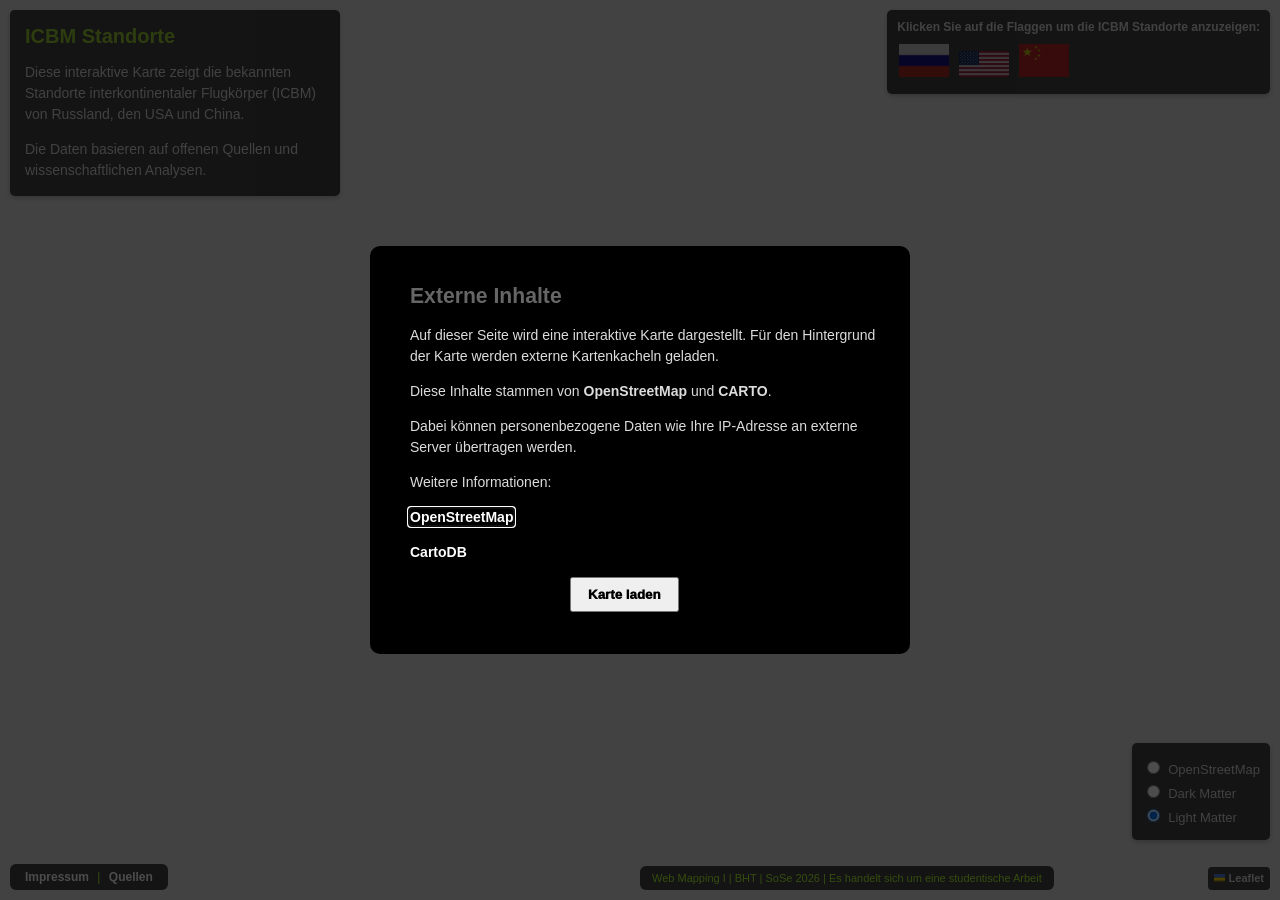
<file: index.html>
html<!DOCTYPE html>
<html lang="de">

<head>

  <meta charset="UTF-8">
  <meta name="viewport" content="width=device-width, initial-scale=1.0">
  <meta name="referrer" content="origin">

  <title>ICBM Silos</title>

  <!-- Leaflet -->
  <link rel="stylesheet" href="leaflet/leaflet.css">
  <script src="leaflet/leaflet.js"></script>
  

  <!-- Marker Cluster -->
  <link rel="stylesheet" href="Leaflet_markercluster/dist/MarkerCluster.css">
  <link rel="stylesheet" href="Leaflet_markercluster/dist/MarkerCluster.Default.css">
  <script src="Leaflet_markercluster/dist/leaflet.markercluster-src.js"></script>

  <!-- CSS -->
  <link rel="stylesheet" href="style.css">

  <!-- Cookie -->
  <script src="dialog.js" defer></script>

</head>

<body>

  <!-- Karte -->
  <div id="map"></div>

  <!-- Titel -->
  <div class="title-box">
    <h1>ICBM Standorte</h1>
    <p>Diese interaktive Karte zeigt die bekannten Standorte interkontinentaler Flugkörper (ICBM) von Russland, den USA und China.</p>
    <p>Die Daten basieren auf offenen Quellen und wissenschaftlichen Analysen.</p>
  </div>

  <!-- Flag Control -->
  <div class="flag-control">
    <label class="flag-control-label">Klicken Sie auf die Flaggen um die ICBM Standorte anzuzeigen:</label>
    <img src="flags/rus_flag.png" id="rusflag" alt="Russian Layer Toggle" title="Russische ICBM Basen anzeigen">
    <img src="flags/usa_flag.png" id="usaflag" alt="USA Layer Toggle" title="US ICBM Basen anzeigen">
    <img src="flags/chn_flag.png" id="chnflag" alt="Chinese Layer Toggle" title="Chinesische ICBM Basen anzeigen">
  </div>

  <!-- BaseLayer Control -->
  <div class="baselayer-control">
    <label>
      <input type="radio" name="baselayer" value="osm" id="baselayer-osm"> OpenStreetMap
    </label>
    <label>
      <input type="radio" name="baselayer" value="dark" id="baselayer-dark" checked> Dark Matter
    </label>
    <label>
      <input type="radio" name="baselayer" value="light" id="baselayer-light" checked> Light Matter
    </label>
  </div>

  <div class="student-work-info">
  Web Mapping I | BHT | SoSe 2026 | Es handelt sich um eine studentische Arbeit
  </div>

  <!-- Zustimmung zur Datenverarbeitung und Cookie -->
  <dialog id="mydialog">

    <form method="dialog">

      <h2>
        Externe Inhalte
      </h2>

      <p>
        Auf dieser Seite wird eine interaktive Karte dargestellt.
        Für den Hintergrund der Karte werden externe Kartenkacheln geladen.
      </p>

      <p>
        Diese Inhalte stammen von
        <em>OpenStreetMap</em> und <em>CARTO</em>.
      </p>

      <p>
        Dabei können personenbezogene Daten wie Ihre IP-Adresse
        an externe Server übertragen werden.
      </p>

      <p>
        Weitere Informationen:
      </p>

      <p>
        <a href="https://www.openstreetmap.org/about"
           target="_blank"
           rel="noopener noreferrer">
          OpenStreetMap
        </a>
      </p>

      <p>
        <a href="https://github.com/CartoDB/basemap-styles"
           target="_blank"
           rel="noopener noreferrer">
          CartoDB
        </a>
      </p>

      <button id="okmap" type="button">
        Karte laden
      </button>

    </form>

  </dialog>

  <!-- Footer -->
  <footer>
    <a href="impressum.html">Impressum</a> |
    <a href="quellen.html">Quellen</a>
  </footer>

  <!-- GeoJSON Daten geladen als JavaScript-->
  <script src="Geodata/rusII.js"></script>
  <script src="Geodata/usaII.js"></script>
  <script src="Geodata/chnII.js"></script>
  <script src="Geodata/NaturalEarth_Borders/rus_usa_chn_borders.js"></script>

  <script>

// Initialisierung der Karte

    window.map = L.map('map', {
      maxBounds: [[-90, -180], [90, 180]]
    });

// Laden der Tilelayer

    window.osm = L.tileLayer(
      'https://tile.openstreetmap.org/{z}/{x}/{y}.png',
      {
        maxZoom: 19,
        attribution: '&copy; OpenStreetMap-Mitwirkende'
      }
    );

    window.darkMatter = L.tileLayer(
      'https://{s}.basemaps.cartocdn.com/dark_all/{z}/{x}/{y}{r}.png',
      {
        maxZoom: 20,
        subdomains: 'abcd',
        attribution: '&copy; OpenStreetMap-Mitwirkende &copy; CARTO'
      }
    );

    window.lightMatter = L.tileLayer(
      'https://{s}.basemaps.cartocdn.com/light_all/{z}/{x}/{y}{r}.png',
      {
        maxZoom: 20,
        subdomains: 'abcd',
        attribution: '&copy; OpenStreetMap-Mitwirkende &copy; CARTO'
      }
    );

// Laden der Datei mit den Länderpolygonen

    const rusBorderLayer = L.geoJSON(bordermap, {

      filter: function(feature) {
        return feature.properties.NAME === "Russia";
      },

      style: {
        color: "red",
        weight: 2,
        fillOpacity: 0.1
      }

    });

    const chnBorderLayer = L.geoJSON(bordermap, {

      filter: function(feature) {
        return feature.properties.NAME === "China";
      },

      style: {
        color: "yellow",
        weight: 2,
        fillOpacity: 0.1
      }

    });

    const usaBorderLayer = L.geoJSON(bordermap, {

      filter: function(feature) {
        return feature.properties.NAME === "United States of America";
      },

      style: {
        color: "blue",
        weight: 2,
        fillOpacity: 0.1
      }

    });

// Russische ICBM Punkte

    const rusicbm = L.geoJSON(rus2, {

      pointToLayer(feature, latlng) {
        return L.marker(latlng);
      },

      onEachFeature(feature, layer) {

        const location = feature.properties.Location || "Unknown location";

// Funktionalität um Abkürzungen auf der Karte auszuschreiben

        let name = feature.properties.Unit || "ICBM site";

        if (name.endsWith("GMD")) {
          name = name.replace(/\bGMD\b/, "Guards Missile Division");
        }
        else if (name.endsWith("MD")) {
          name = name.replace(/\bMD\b/, "Missile Division");
        }

        let subunit = feature.properties.Subunit || "";

        if (subunit.endsWith("GMR")) {
          subunit = subunit.replace(/\bGMR\b/, "Guards Missile Regiment");
        }
        else if (subunit.endsWith("MR")) {
          subunit = subunit.replace(/\bMR\b/, "Missile Regiment");
        }

        const weapon = feature.properties.weapon || "";
        const count = feature.properties.count || "unknown number";

        let type = feature.properties.type || "";

        if (type === "tel") {
          type = "Road mobile, TEL";
        }
        else if (type === "silo") {
          type = "Silo-based";
        }

        layer.bindPopup(
          "<b>" + name + "</b><br>" +
          subunit + "<br>" +
          count + "x " + weapon + "<br>" +
          type + "<br><br>" +
          "<b>Base:</b> " + location
        );

      }

    });

// US ICBM Punkte

    const usicbm = L.geoJSON(usa2, {

      pointToLayer(feature, latlng) {
        return L.marker(latlng);
      },

      onEachFeature(feature, layer) {

        const location = feature.properties.Location || "Unknown location";

        const name = feature.properties.Unit || "ICBM site";
        const subunit = feature.properties.Subunit || "";
        const weapon = feature.properties.weapon || "";
        const count = feature.properties.count || "unknown number";

        let type = feature.properties.type || "";

        if (type === "tel") {
          type = "Road mobile, TEL";
        }
        else if (type === "silo") {
          type = "Silo-based";
        }

        layer.bindPopup(
          "<b>" + name + "</b><br>" +
          subunit + "<br>" +
          count + "x " + weapon + "<br>" +
          type + "<br><br>" +
          "<b>Base:</b> " + location
        );

      }

    });

// Chinesische ICBM Punkte

    const chnicbm = L.geoJSON(chn2, {

      pointToLayer(feature, latlng) {
        return L.marker(latlng);
      },

       onEachFeature(feature, layer) {

        const location = feature.properties.location || "Unknown location";

        const name = feature.properties.unit || "ICBM site";
        const subunit = feature.properties.subunit || "";
        const weapon = feature.properties.weapon || "";
        const count = feature.properties.count || "unknown number";

        let type = feature.properties.type || "";

        if (type === "tel") {
          type = "Road mobile, TEL";
        }
        else if (type === "silo") {
          type = "Silo-based";
        }

        layer.bindPopup(
          "<b>" + name + "</b><br>" +
          subunit + "<br>" +
          count + " x " + weapon + "<br>" +
          type + "<br><br>" +
          "<b>Base:</b> " + location
        );

      }

    });

// Gruppierung der MarkerClusterGruppen

    const icbmrus = L.markerClusterGroup();
    const icbmus = L.markerClusterGroup();
    const icbmch = L.markerClusterGroup();

// Layer mit den Clustergruppen

    icbmrus.addLayer(rusicbm);
    icbmus.addLayer(usicbm);
    icbmch.addLayer(chnicbm);

// Kombination der Grenzen des Landes mit den Raketenstandorten, um beide gemeinsam ansprechen zu können

    const russianLayer = L.layerGroup([
      icbmrus,
      rusBorderLayer
    ]);

    const chineseLayer = L.layerGroup([
      icbmch,
      chnBorderLayer
    ]);

    const usaLayer = L.layerGroup([
      icbmus,
      usaBorderLayer
    ]);

// Funktionalität um zu testen ob der Kartencontent geladen wurde

    window.mapInitialized = false;

    window.loadMapContent = function () {

      if (window.mapInitialized) {
        return;
      }

      window.mapInitialized = true;

// Base Layer Standardmäßig dark Matter

      darkMatter.addTo(map);

      // Fit map to all markers
      const allGroups = L.featureGroup([
        icbmrus,
        icbmus,
        icbmch
      ]);

      map.fitBounds(allGroups.getBounds());

      // Wait for rendering
      setTimeout(() => {
        map.invalidateSize();
      }, 200);

    };

// Kontrollbuttons für die Auswahl der Informationslayer über Flaggen die angecklickt werden

    document.getElementById('rusflag').onclick = function () {
      if (map.hasLayer(russianLayer)) {
        map.removeLayer(russianLayer);
      } else {
        map.addLayer(russianLayer);
      }
    };

    document.getElementById('usaflag').onclick = function () {
      if (map.hasLayer(usaLayer)) {
        map.removeLayer(usaLayer);
      } else {
        map.addLayer(usaLayer);
      }
    };

    document.getElementById('chnflag').onclick = function () {
      if (map.hasLayer(chineseLayer)) {
        map.removeLayer(chineseLayer);
      } else {
        map.addLayer(chineseLayer);
      }
    };

// Kontrolle der unterschiedlichen Kartenbaselayer

    function switchBaseLayer(newLayer) {
      // Remove all base layers
      if (map.hasLayer(osm)) map.removeLayer(osm);
      if (map.hasLayer(darkMatter)) map.removeLayer(darkMatter);
      if (map.hasLayer(lightMatter)) map.removeLayer(lightMatter);
      

      map.addLayer(newLayer);
    }

    document.getElementById('baselayer-osm').addEventListener('change', function() {
      if (this.checked) {
        switchBaseLayer(osm);
      }
    });

    document.getElementById('baselayer-dark').addEventListener('change', function() {
      if (this.checked) {
        switchBaseLayer(darkMatter);
      }
    });

    document.getElementById('baselayer-light').addEventListener('change', function() {
      if (this.checked) {
        switchBaseLayer(lightMatter);
      }
    });
  </script>

</body>

</html>
</file>
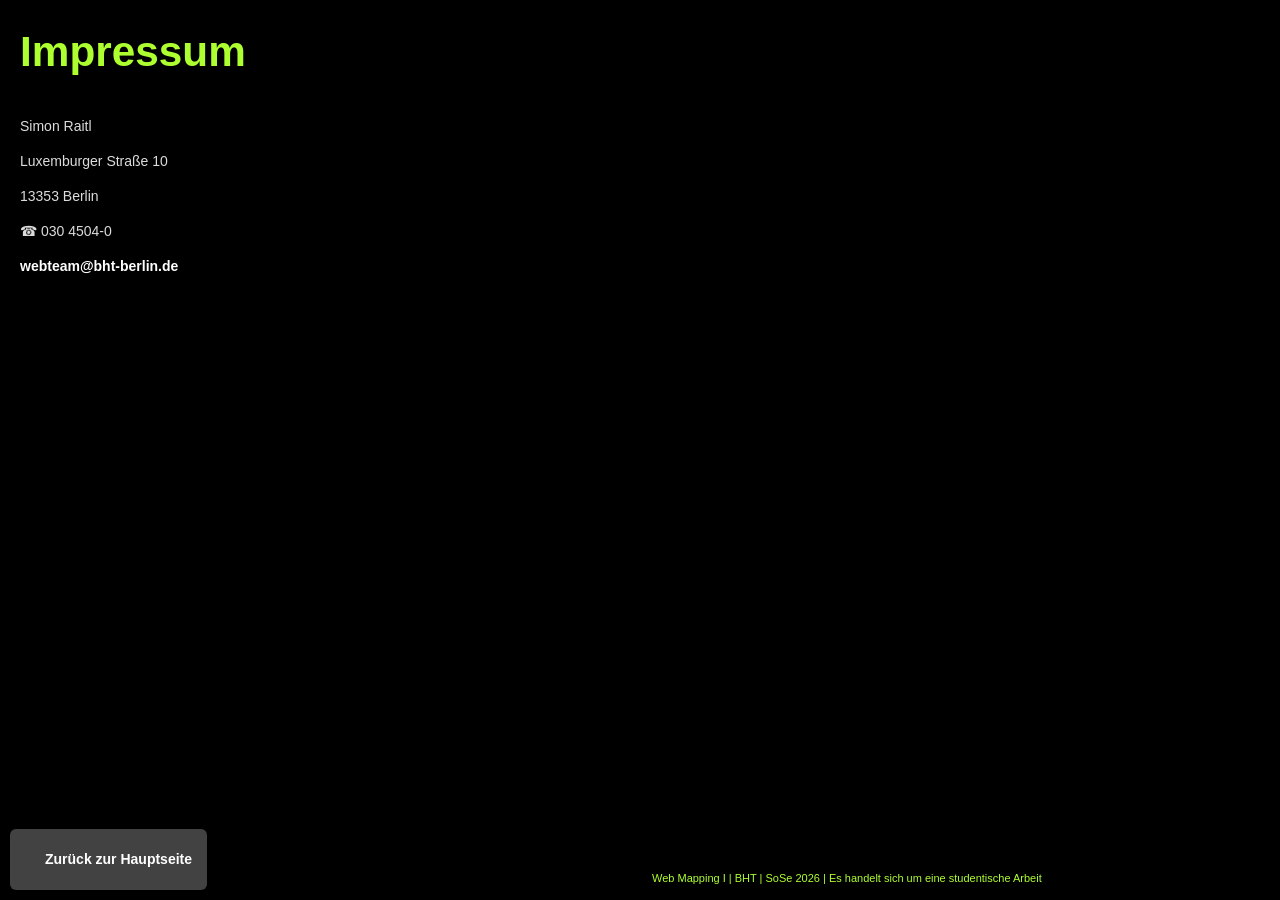
<file: impressum.html>
<!DOCTYPE HTML>
<html lang="de">
<head>
<meta charset="utf-8">
<meta name="viewport" content="width=device-width, initial-scale=1.0">
<link rel="stylesheet" href="style.css">

<style media="screen">
    body {
    background-color: black;
    }
</style>

<title>Impressum</title>
</head>

<body>

<div class="screen-margin">

<h1>Impressum</h1>
<p>Simon Raitl<p>
<p>Luxemburger Straße 10</p>
<p>13353 Berlin</p>

<p>&#9742; 030 4504-0</p>
<p><a href="webteam@bht-berlin.de"> webteam@bht-berlin.de</a><p>

<!-- Eine Art zweiter footer, danach der eigentliche Footer der zurück auf die Hauptseite verweist -->

<div class="student-work-info">
  Web Mapping I | BHT | SoSe 2026 | Es handelt sich um eine studentische Arbeit
</div>

</div>
<footer>
    <nav id="nav-box">
    <p><a href="index.html" target="_self">Zurück zur Hauptseite</a></p>
</nav>
</footer>

</body>
</html>
</file>
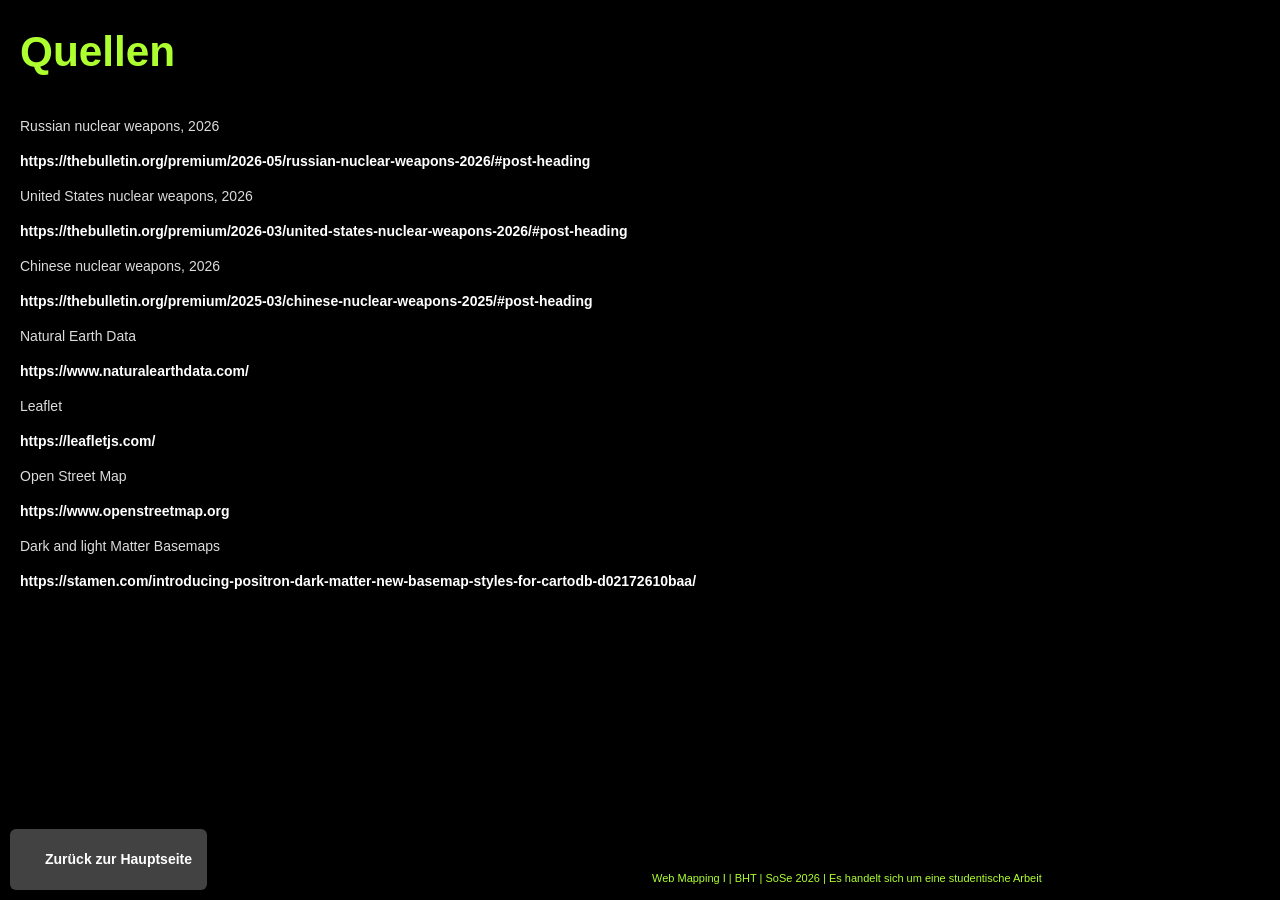
<file: quellen.html>
<!DOCTYPE HTML>

<html lang="de">
    <head>
        <meta charset="utf-8">
        <meta name="viewport" content="width=device-width, initial-scale=1.0">

<!-- CSS -->
        <link href="style.css" rel="stylesheet">

        <style media="screen">
          body {
            background-color: black;
          }
        </style>

    <title>Quellen</title>

    </head>

    <body>

      <div class="screen-margin">

        <h1>Quellen</h1>

<!-- Hier kommen die genutzten Quellen -->

            <p>Russian nuclear weapons, 2026</p>
            <p><a href="https://thebulletin.org/premium/2026-05/russian-nuclear-weapons-2026/#post-heading">https://thebulletin.org/premium/2026-05/russian-nuclear-weapons-2026/#post-heading</a> </p>
            <p>United States nuclear weapons, 2026</p>
            <p><a href="https://thebulletin.org/premium/2026-03/united-states-nuclear-weapons-2026/#post-heading">https://thebulletin.org/premium/2026-03/united-states-nuclear-weapons-2026/#post-heading</a> </p>
            <p>Chinese nuclear weapons, 2026</p>
            <p><a href="https://thebulletin.org/premium/2025-03/chinese-nuclear-weapons-2025/#post-heading">https://thebulletin.org/premium/2025-03/chinese-nuclear-weapons-2025/#post-heading</a></p>
            <p>Natural Earth Data</p>
            <p><a href="https://www.naturalearthdata.com/">https://www.naturalearthdata.com/</a></p>
            <p>Leaflet</p>
            <p><a href="https://leafletjs.com/">https://leafletjs.com/</a> </p>
            <p>Open Street Map</p>
            <p><a href="https://www.openstreetmap.org">https://www.openstreetmap.org</a></p>
            <p>Dark and light Matter Basemaps</p>
            <p><a href="https://stamen.com/introducing-positron-dark-matter-new-basemap-styles-for-cartodb-d02172610baa/">https://stamen.com/introducing-positron-dark-matter-new-basemap-styles-for-cartodb-d02172610baa/</a></p>

<!-- Eine Art zweiter footer, danach der eigentliche Footer der zurück auf die Hauptseite verweist -->

  <div class="student-work-info">
  Web Mapping I | BHT | SoSe 2026 | Es handelt sich um eine studentische Arbeit
  </div>

</div>
<footer><nav id="nav-box">
          <p><a href="index.html" target="_self">Zurück zur Hauptseite</a></p>
        </nav>
</footer>
    
          </body>
</html>
</file>
<file: leaflet/leaflet.css>
/* required styles */

.leaflet-pane,
.leaflet-tile,
.leaflet-marker-icon,
.leaflet-marker-shadow,
.leaflet-tile-container,
.leaflet-pane > svg,
.leaflet-pane > canvas,
.leaflet-zoom-box,
.leaflet-image-layer,
.leaflet-layer {
	position: absolute;
	left: 0;
	top: 0;
	}
.leaflet-container {
	overflow: hidden;
	}
.leaflet-tile,
.leaflet-marker-icon,
.leaflet-marker-shadow {
	-webkit-user-select: none;
	   -moz-user-select: none;
	        user-select: none;
	  -webkit-user-drag: none;
	}
/* Prevents IE11 from highlighting tiles in blue */
.leaflet-tile::selection {
	background: transparent;
}
/* Safari renders non-retina tile on retina better with this, but Chrome is worse */
.leaflet-safari .leaflet-tile {
	image-rendering: -webkit-optimize-contrast;
	}
/* hack that prevents hw layers "stretching" when loading new tiles */
.leaflet-safari .leaflet-tile-container {
	width: 1600px;
	height: 1600px;
	-webkit-transform-origin: 0 0;
	}
.leaflet-marker-icon,
.leaflet-marker-shadow {
	display: block;
	}
/* .leaflet-container svg: reset svg max-width decleration shipped in Joomla! (joomla.org) 3.x */
/* .leaflet-container img: map is broken in FF if you have max-width: 100% on tiles */
.leaflet-container .leaflet-overlay-pane svg {
	max-width: none !important;
	max-height: none !important;
	}
.leaflet-container .leaflet-marker-pane img,
.leaflet-container .leaflet-shadow-pane img,
.leaflet-container .leaflet-tile-pane img,
.leaflet-container img.leaflet-image-layer,
.leaflet-container .leaflet-tile {
	max-width: none !important;
	max-height: none !important;
	width: auto;
	padding: 0;
	}

.leaflet-container img.leaflet-tile {
	/* See: https://bugs.chromium.org/p/chromium/issues/detail?id=600120 */
	mix-blend-mode: plus-lighter;
}

.leaflet-container.leaflet-touch-zoom {
	-ms-touch-action: pan-x pan-y;
	touch-action: pan-x pan-y;
	}
.leaflet-container.leaflet-touch-drag {
	-ms-touch-action: pinch-zoom;
	/* Fallback for FF which doesn't support pinch-zoom */
	touch-action: none;
	touch-action: pinch-zoom;
}
.leaflet-container.leaflet-touch-drag.leaflet-touch-zoom {
	-ms-touch-action: none;
	touch-action: none;
}
.leaflet-container {
	-webkit-tap-highlight-color: transparent;
}
.leaflet-container a {
	-webkit-tap-highlight-color: rgba(51, 181, 229, 0.4);
}
.leaflet-tile {
	filter: inherit;
	visibility: hidden;
	}
.leaflet-tile-loaded {
	visibility: inherit;
	}
.leaflet-zoom-box {
	width: 0;
	height: 0;
	-moz-box-sizing: border-box;
	     box-sizing: border-box;
	z-index: 800;
	}
/* workaround for https://bugzilla.mozilla.org/show_bug.cgi?id=888319 */
.leaflet-overlay-pane svg {
	-moz-user-select: none;
	}

.leaflet-pane         { z-index: 400; }

.leaflet-tile-pane    { z-index: 200; }
.leaflet-overlay-pane { z-index: 400; }
.leaflet-shadow-pane  { z-index: 500; }
.leaflet-marker-pane  { z-index: 600; }
.leaflet-tooltip-pane   { z-index: 650; }
.leaflet-popup-pane   { z-index: 700; }

.leaflet-map-pane canvas { z-index: 100; }
.leaflet-map-pane svg    { z-index: 200; }

.leaflet-vml-shape {
	width: 1px;
	height: 1px;
	}
.lvml {
	behavior: url(#default#VML);
	display: inline-block;
	position: absolute;
	}


/* control positioning */

.leaflet-control {
	position: relative;
	z-index: 800;
	pointer-events: visiblePainted; /* IE 9-10 doesn't have auto */
	pointer-events: auto;
	}
.leaflet-top,
.leaflet-bottom {
	position: absolute;
	z-index: 1000;
	pointer-events: none;
	}
.leaflet-top {
	top: 0;
	}
.leaflet-right {
	right: 0;
	}
.leaflet-bottom {
	bottom: 0;
	}
.leaflet-left {
	left: 0;
	}
.leaflet-control {
	float: left;
	clear: both;
	}
.leaflet-right .leaflet-control {
	float: right;
	}
.leaflet-top .leaflet-control {
	margin-top: 10px;
	}
.leaflet-bottom .leaflet-control {
	margin-bottom: 10px;
	}
.leaflet-left .leaflet-control {
	margin-left: 10px;
	}
.leaflet-right .leaflet-control {
	margin-right: 10px;
	}


/* zoom and fade animations */

.leaflet-fade-anim .leaflet-popup {
	opacity: 0;
	-webkit-transition: opacity 0.2s linear;
	   -moz-transition: opacity 0.2s linear;
	        transition: opacity 0.2s linear;
	}
.leaflet-fade-anim .leaflet-map-pane .leaflet-popup {
	opacity: 1;
	}
.leaflet-zoom-animated {
	-webkit-transform-origin: 0 0;
	    -ms-transform-origin: 0 0;
	        transform-origin: 0 0;
	}
svg.leaflet-zoom-animated {
	will-change: transform;
}

.leaflet-zoom-anim .leaflet-zoom-animated {
	-webkit-transition: -webkit-transform 0.25s cubic-bezier(0,0,0.25,1);
	   -moz-transition:    -moz-transform 0.25s cubic-bezier(0,0,0.25,1);
	        transition:         transform 0.25s cubic-bezier(0,0,0.25,1);
	}
.leaflet-zoom-anim .leaflet-tile,
.leaflet-pan-anim .leaflet-tile {
	-webkit-transition: none;
	   -moz-transition: none;
	        transition: none;
	}

.leaflet-zoom-anim .leaflet-zoom-hide {
	visibility: hidden;
	}


/* cursors */

.leaflet-interactive {
	cursor: pointer;
	}
.leaflet-grab {
	cursor: -webkit-grab;
	cursor:    -moz-grab;
	cursor:         grab;
	}
.leaflet-crosshair,
.leaflet-crosshair .leaflet-interactive {
	cursor: crosshair;
	}
.leaflet-popup-pane,
.leaflet-control {
	cursor: auto;
	}
.leaflet-dragging .leaflet-grab,
.leaflet-dragging .leaflet-grab .leaflet-interactive,
.leaflet-dragging .leaflet-marker-draggable {
	cursor: move;
	cursor: -webkit-grabbing;
	cursor:    -moz-grabbing;
	cursor:         grabbing;
	}

/* marker & overlays interactivity */
.leaflet-marker-icon,
.leaflet-marker-shadow,
.leaflet-image-layer,
.leaflet-pane > svg path,
.leaflet-tile-container {
	pointer-events: none;
	}

.leaflet-marker-icon.leaflet-interactive,
.leaflet-image-layer.leaflet-interactive,
.leaflet-pane > svg path.leaflet-interactive,
svg.leaflet-image-layer.leaflet-interactive path {
	pointer-events: visiblePainted; /* IE 9-10 doesn't have auto */
	pointer-events: auto;
	}

/* visual tweaks */

.leaflet-container {
	background: #ddd;
	outline-offset: 1px;
	}
.leaflet-container a {
	color: #0078A8;
	}
.leaflet-zoom-box {
	border: 2px dotted #38f;
	background: rgba(255,255,255,0.5);
	}


/* general typography */
.leaflet-container {
	font-family: "Helvetica Neue", Arial, Helvetica, sans-serif;
	font-size: 12px;
	font-size: 0.75rem;
	line-height: 1.5;
	}


/* general toolbar styles */

.leaflet-bar {
	box-shadow: 0 1px 5px rgba(0,0,0,0.65);
	border-radius: 4px;
	}
.leaflet-bar a {
	background-color: #fff;
	border-bottom: 1px solid #ccc;
	width: 26px;
	height: 26px;
	line-height: 26px;
	display: block;
	text-align: center;
	text-decoration: none;
	color: black;
	}
.leaflet-bar a,
.leaflet-control-layers-toggle {
	background-position: 50% 50%;
	background-repeat: no-repeat;
	display: block;
	}
.leaflet-bar a:hover,
.leaflet-bar a:focus {
	background-color: #f4f4f4;
	}
.leaflet-bar a:first-child {
	border-top-left-radius: 4px;
	border-top-right-radius: 4px;
	}
.leaflet-bar a:last-child {
	border-bottom-left-radius: 4px;
	border-bottom-right-radius: 4px;
	border-bottom: none;
	}
.leaflet-bar a.leaflet-disabled {
	cursor: default;
	background-color: #f4f4f4;
	color: #bbb;
	}

.leaflet-touch .leaflet-bar a {
	width: 30px;
	height: 30px;
	line-height: 30px;
	}
.leaflet-touch .leaflet-bar a:first-child {
	border-top-left-radius: 2px;
	border-top-right-radius: 2px;
	}
.leaflet-touch .leaflet-bar a:last-child {
	border-bottom-left-radius: 2px;
	border-bottom-right-radius: 2px;
	}

/* zoom control */

.leaflet-control-zoom-in,
.leaflet-control-zoom-out {
	font: bold 18px 'Lucida Console', Monaco, monospace;
	text-indent: 1px;
	}

.leaflet-touch .leaflet-control-zoom-in, .leaflet-touch .leaflet-control-zoom-out  {
	font-size: 22px;
	}


/* layers control */

.leaflet-control-layers {
	box-shadow: 0 1px 5px rgba(0,0,0,0.4);
	background: #fff;
	border-radius: 5px;
	}
.leaflet-control-layers-toggle {
	background-image: url(images/layers.png);
	width: 36px;
	height: 36px;
	}
.leaflet-retina .leaflet-control-layers-toggle {
	background-image: url(images/layers-2x.png);
	background-size: 26px 26px;
	}
.leaflet-touch .leaflet-control-layers-toggle {
	width: 44px;
	height: 44px;
	}
.leaflet-control-layers .leaflet-control-layers-list,
.leaflet-control-layers-expanded .leaflet-control-layers-toggle {
	display: none;
	}
.leaflet-control-layers-expanded .leaflet-control-layers-list {
	display: block;
	position: relative;
	}
.leaflet-control-layers-expanded {
	padding: 6px 10px 6px 6px;
	color: #333;
	background: #fff;
	}
.leaflet-control-layers-scrollbar {
	overflow-y: scroll;
	overflow-x: hidden;
	padding-right: 5px;
	}
.leaflet-control-layers-selector {
	margin-top: 2px;
	position: relative;
	top: 1px;
	}
.leaflet-control-layers label {
	display: block;
	font-size: 13px;
	font-size: 1.08333em;
	}
.leaflet-control-layers-separator {
	height: 0;
	border-top: 1px solid #ddd;
	margin: 5px -10px 5px -6px;
	}

/* Default icon URLs */
.leaflet-default-icon-path { /* used only in path-guessing heuristic, see L.Icon.Default */
	background-image: url(images/marker-icon.png);
	}


/* attribution and scale controls */

.leaflet-container .leaflet-control-attribution {
	background: #fff;
	background: rgba(255, 255, 255, 0.8);
	margin: 0;
	}
.leaflet-control-attribution,
.leaflet-control-scale-line {
	padding: 0 5px;
	color: #333;
	line-height: 1.4;
	}
.leaflet-control-attribution a {
	text-decoration: none;
	}
.leaflet-control-attribution a:hover,
.leaflet-control-attribution a:focus {
	text-decoration: underline;
	}
.leaflet-attribution-flag {
	display: inline !important;
	vertical-align: baseline !important;
	width: 1em;
	height: 0.6669em;
	}
.leaflet-left .leaflet-control-scale {
	margin-left: 5px;
	}
.leaflet-bottom .leaflet-control-scale {
	margin-bottom: 5px;
	}
.leaflet-control-scale-line {
	border: 2px solid #777;
	border-top: none;
	line-height: 1.1;
	padding: 2px 5px 1px;
	white-space: nowrap;
	-moz-box-sizing: border-box;
	     box-sizing: border-box;
	background: rgba(255, 255, 255, 0.8);
	text-shadow: 1px 1px #fff;
	}
.leaflet-control-scale-line:not(:first-child) {
	border-top: 2px solid #777;
	border-bottom: none;
	margin-top: -2px;
	}
.leaflet-control-scale-line:not(:first-child):not(:last-child) {
	border-bottom: 2px solid #777;
	}

.leaflet-touch .leaflet-control-attribution,
.leaflet-touch .leaflet-control-layers,
.leaflet-touch .leaflet-bar {
	box-shadow: none;
	}
.leaflet-touch .leaflet-control-layers,
.leaflet-touch .leaflet-bar {
	border: 2px solid rgba(0,0,0,0.2);
	background-clip: padding-box;
	}


/* popup */

.leaflet-popup {
	position: absolute;
	text-align: center;
	margin-bottom: 20px;
	}
.leaflet-popup-content-wrapper {
	padding: 1px;
	text-align: left;
	border-radius: 12px;
	}
.leaflet-popup-content {
	margin: 13px 24px 13px 20px;
	line-height: 1.3;
	font-size: 13px;
	font-size: 1.08333em;
	min-height: 1px;
	}
.leaflet-popup-content p {
	margin: 17px 0;
	margin: 1.3em 0;
	}
.leaflet-popup-tip-container {
	width: 40px;
	height: 20px;
	position: absolute;
	left: 50%;
	margin-top: -1px;
	margin-left: -20px;
	overflow: hidden;
	pointer-events: none;
	}
.leaflet-popup-tip {
	width: 17px;
	height: 17px;
	padding: 1px;

	margin: -10px auto 0;
	pointer-events: auto;

	-webkit-transform: rotate(45deg);
	   -moz-transform: rotate(45deg);
	    -ms-transform: rotate(45deg);
	        transform: rotate(45deg);
	}
.leaflet-popup-content-wrapper,
.leaflet-popup-tip {
	background: white;
	color: #333;
	box-shadow: 0 3px 14px rgba(0,0,0,0.4);
	}
.leaflet-container a.leaflet-popup-close-button {
	position: absolute;
	top: 0;
	right: 0;
	border: none;
	text-align: center;
	width: 24px;
	height: 24px;
	font: 16px/24px Tahoma, Verdana, sans-serif;
	color: #757575;
	text-decoration: none;
	background: transparent;
	}
.leaflet-container a.leaflet-popup-close-button:hover,
.leaflet-container a.leaflet-popup-close-button:focus {
	color: #585858;
	}
.leaflet-popup-scrolled {
	overflow: auto;
	}

.leaflet-oldie .leaflet-popup-content-wrapper {
	-ms-zoom: 1;
	}
.leaflet-oldie .leaflet-popup-tip {
	width: 24px;
	margin: 0 auto;

	-ms-filter: "progid:DXImageTransform.Microsoft.Matrix(M11=0.70710678, M12=0.70710678, M21=-0.70710678, M22=0.70710678)";
	filter: progid:DXImageTransform.Microsoft.Matrix(M11=0.70710678, M12=0.70710678, M21=-0.70710678, M22=0.70710678);
	}

.leaflet-oldie .leaflet-control-zoom,
.leaflet-oldie .leaflet-control-layers,
.leaflet-oldie .leaflet-popup-content-wrapper,
.leaflet-oldie .leaflet-popup-tip {
	border: 1px solid #999;
	}


/* div icon */

.leaflet-div-icon {
	background: #fff;
	border: 1px solid #666;
	}


/* Tooltip */
/* Base styles for the element that has a tooltip */
.leaflet-tooltip {
	position: absolute;
	padding: 6px;
	background-color: #fff;
	border: 1px solid #fff;
	border-radius: 3px;
	color: #222;
	white-space: nowrap;
	-webkit-user-select: none;
	-moz-user-select: none;
	-ms-user-select: none;
	user-select: none;
	pointer-events: none;
	box-shadow: 0 1px 3px rgba(0,0,0,0.4);
	}
.leaflet-tooltip.leaflet-interactive {
	cursor: pointer;
	pointer-events: auto;
	}
.leaflet-tooltip-top:before,
.leaflet-tooltip-bottom:before,
.leaflet-tooltip-left:before,
.leaflet-tooltip-right:before {
	position: absolute;
	pointer-events: none;
	border: 6px solid transparent;
	background: transparent;
	content: "";
	}

/* Directions */

.leaflet-tooltip-bottom {
	margin-top: 6px;
}
.leaflet-tooltip-top {
	margin-top: -6px;
}
.leaflet-tooltip-bottom:before,
.leaflet-tooltip-top:before {
	left: 50%;
	margin-left: -6px;
	}
.leaflet-tooltip-top:before {
	bottom: 0;
	margin-bottom: -12px;
	border-top-color: #fff;
	}
.leaflet-tooltip-bottom:before {
	top: 0;
	margin-top: -12px;
	margin-left: -6px;
	border-bottom-color: #fff;
	}
.leaflet-tooltip-left {
	margin-left: -6px;
}
.leaflet-tooltip-right {
	margin-left: 6px;
}
.leaflet-tooltip-left:before,
.leaflet-tooltip-right:before {
	top: 50%;
	margin-top: -6px;
	}
.leaflet-tooltip-left:before {
	right: 0;
	margin-right: -12px;
	border-left-color: #fff;
	}
.leaflet-tooltip-right:before {
	left: 0;
	margin-left: -12px;
	border-right-color: #fff;
	}

/* Printing */

@media print {
	/* Prevent printers from removing background-images of controls. */
	.leaflet-control {
		-webkit-print-color-adjust: exact;
		print-color-adjust: exact;
		}
	}
</file>
<file: Leaflet_markercluster/dist/MarkerCluster.css>
.leaflet-cluster-anim .leaflet-marker-icon, .leaflet-cluster-anim .leaflet-marker-shadow {
	-webkit-transition: -webkit-transform 0.3s ease-out, opacity 0.3s ease-in;
	-moz-transition: -moz-transform 0.3s ease-out, opacity 0.3s ease-in;
	-o-transition: -o-transform 0.3s ease-out, opacity 0.3s ease-in;
	transition: transform 0.3s ease-out, opacity 0.3s ease-in;
}

.leaflet-cluster-spider-leg {
	/* stroke-dashoffset (duration and function) should match with leaflet-marker-icon transform in order to track it exactly */
	-webkit-transition: -webkit-stroke-dashoffset 0.3s ease-out, -webkit-stroke-opacity 0.3s ease-in;
	-moz-transition: -moz-stroke-dashoffset 0.3s ease-out, -moz-stroke-opacity 0.3s ease-in;
	-o-transition: -o-stroke-dashoffset 0.3s ease-out, -o-stroke-opacity 0.3s ease-in;
	transition: stroke-dashoffset 0.3s ease-out, stroke-opacity 0.3s ease-in;
}
</file>
<file: Leaflet_markercluster/dist/MarkerCluster.Default.css>
.marker-cluster-small {
	background-color: rgba(181, 226, 140, 0.6);
	}
.marker-cluster-small div {
	background-color: rgba(110, 204, 57, 0.6);
	}

.marker-cluster-medium {
	background-color: rgba(241, 211, 87, 0.6);
	}
.marker-cluster-medium div {
	background-color: rgba(240, 194, 12, 0.6);
	}

.marker-cluster-large {
	background-color: rgba(253, 156, 115, 0.6);
	}
.marker-cluster-large div {
	background-color: rgba(241, 128, 23, 0.6);
	}

	/* IE 6-8 fallback colors */
.leaflet-oldie .marker-cluster-small {
	background-color: rgb(181, 226, 140);
	}
.leaflet-oldie .marker-cluster-small div {
	background-color: rgb(110, 204, 57);
	}

.leaflet-oldie .marker-cluster-medium {
	background-color: rgb(241, 211, 87);
	}
.leaflet-oldie .marker-cluster-medium div {
	background-color: rgb(240, 194, 12);
	}

.leaflet-oldie .marker-cluster-large {
	background-color: rgb(253, 156, 115);
	}
.leaflet-oldie .marker-cluster-large div {
	background-color: rgb(241, 128, 23);
}

.marker-cluster {
	background-clip: padding-box;
	border-radius: 20px;
	}
.marker-cluster div {
	width: 30px;
	height: 30px;
	margin-left: 5px;
	margin-top: 5px;

	text-align: center;
	border-radius: 15px;
	font: 12px "Helvetica Neue", Arial, Helvetica, sans-serif;
	}
.marker-cluster span {
	line-height: 30px;
	}
</file>
<file: style.css>
html,
body {
  height: 100%;
  margin: 0;
  padding: 0;
  font-family: "schrift", Arial, sans-serif;
  font-size: 1.15em;
  overflow: hidden;
}

/*schriftgrößen*/

h1 {
  margin-bottom: 40px;
  margin-left: 20px;
  font-size: 2em;
  font-family: Arial, sans-serif;
  color: greenyellow;
  font-weight: bold;
  padding: 0;
}

h2 {
  margin-left: 20px;
  font-size: 1em;
  font-family: Arial, sans-serif;
  color: #666;
  background-color: black;
}

p {
  margin-left: 20px;
  font-size: 14px;
  font-family: Arial, sans-serif;
  color: gainsboro;
  line-height: 1.5;
}

em {
  font-style: normal;
  font-weight: 700;
}

mark {
  font-size: 1.25em;
}

button {
  width: 12em;
  height: 4em;
  font-weight: 1000;
}

a:link,
a:visited,
a:active {
  color: white;
  font-weight: 600;
  text-decoration: none;
}

a:hover {
  text-decoration: underline;
}

/*Karte*/

#map {
  position: absolute;
  top: 0;
  left: 0;
  right: 0;
  bottom: 0;
  width: 100%;
  height: 100vh;
  z-index: 1;
}

/*Box mit titel*/

.title-box {
  position: fixed;
  top: 10px;
  left: 10px;
  background: #424242;
  padding: 15px;
  border-radius: 5px;
  box-shadow: 0 2px 4px rgba(0, 0, 0, 0.2);
  max-width: 300px;
  z-index: 1000;
}

.title-box h1 {
  margin: 0 0 10px 0;
  margin-left: 0;
  margin-bottom: 10px;
  font-size: 20px;
  color: yellowgreen;
}

.title-box p {
  margin-left: 0;
  color: gainsboro;
}

.title-box p:last-child {
  margin-bottom: 0;
}

/*Flaggenknöpfe*/

.flag-control {
  position: fixed;
  top: 10px;
  right: 10px;
  background: #424242;
  padding: 10px;
  border-radius: 5px;
  box-shadow: 0 2px 4px rgba(0, 0, 0, 0.2);
  z-index: 1000;
}

.flag-control-label {
  display: block;
  margin-bottom: 8px;
  font-size: 12px;
  color: gainsboro;
  font-weight: bold;
}

.flag-control img {
  cursor: pointer;
  width: 50px;
  margin: 2px;
  opacity: 0.7;
  transition: opacity 0.2s ease;
}

.flag-control img:hover {
  opacity: 1;
}

/*baselayer*/

.baselayer-control {
  position: fixed;
  bottom: 60px;
  right: 10px;
  background: #424242;
  padding: 10px;
  border-radius: 5px;
  box-shadow: 0 2px 4px rgba(0, 0, 0, 0.2);
  z-index: 1000;
}

.baselayer-control label {
  display: block;
  margin: 5px 0;
  font-size: 13px;
  cursor: pointer;
  color: gainsboro;
}

.baselayer-control input {
  margin-right: 5px;
  cursor: pointer;
}

/*footer unten links*/

footer {
  position: fixed;
  bottom: 10px;
  left: 10px;
  background: #424242;
  color: greenyellow;
  padding: 6px 10px;
  border-radius: 6px;
  z-index: 999;
  font-size: 12px;
}

footer a {
  color: gainsboro;
  margin: 0 5px;
}

footer a:hover {
  text-decoration: underline;
}

/*Information über studentische arbeit*/

.student-work-info {
  position: fixed;
  bottom: 10px;
  left: 50%;
  /*transform: translateX(-50%);*/
  background: rgba(0, 0, 0, 0.7);
  color: greenyellow;
  padding: 6px 12px;
  border-radius: 6px;
  z-index: 999;
  font-size: 11px;
  text-align: center;
  white-space: nowrap;
}

/*Cookie-Dialog*/

dialog {
  max-width: 500px;
  border: none;
  border-radius: 10px;
  padding: 20px;
  background-color: black;
}

dialog::backdrop {
  background: rgba(0, 0, 0, 0.7);
}



dialog button {
  width: auto;
  height: auto;
  padding: 8px 16px;
  margin-left: 180px
}

/*Laeflet Attribution*/

.leaflet-control-container {
  position: relative;
  z-index: 999;
}

.leaflet-control-attribution {
  position: fixed !important;
  bottom: 10px !important;
  right: 10px !important;
  z-index: 998;
  background: rgba(0, 0, 0, 0.7) !important;
  color: gainsboro !important;
  font-size: 11px !important;
  padding: 4px 6px !important;
  border-radius: 4px !important;
}

.leaflet-control-attribution a {
  color: gainsboro !important;
}
</file>
